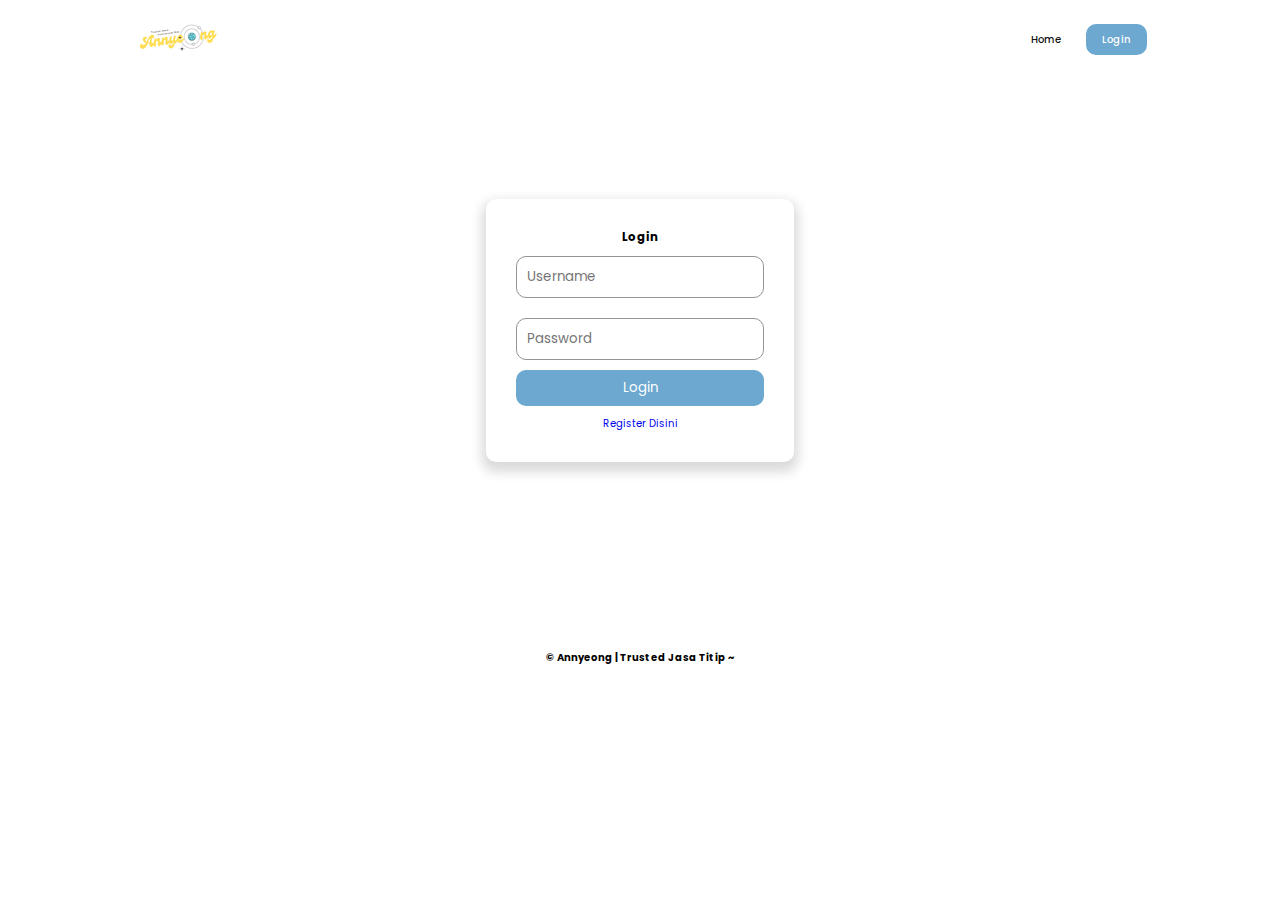
<file: login.html>
<!DOCTYPE html>
<html lang="en">
<head>
  <title>Login</title>
  <link rel="icon" href="buah/icon.png" />
  <link rel="stylesheet" href="css/style.css" />
  <link rel="preconnect" href="https://fonts.googleapis.com" />
  <link rel="preconnect" href="https://fonts.gstatic.com" crossorigin />
  <link
	href="https://fonts.googleapis.com/css2?family=Poppins:wght@400;500;700&family=Roboto:wght@500;700&display=swap"
			rel="stylesheet"
		/>
  <link
	rel="stylesheet"
	href="https://cdnjs.cloudflare.com/ajax/libs/font-awesome/5.15.3/css/all.min.css"/>
</head>
<body>
  <div class="container">
     <header>
	  <nav>
	    <div class="logo">
			<img src="gambar/logo (2).png" alt="" />
			  </div>
	    <input type="checkbox" id="click" />
	    <label for="click" class="menu-btn">
	       <i class="fas fa-bars"></i>
	    </label>
	    <ul>
		<li><a href="index.html">Home</a></li>
		<!-- <li><a href="#">Categories</a></li> -->
		<li><a href="login.html" class="btn_login">Login</a></li>
	    </ul>
        </nav>
	</header>
	<main>
	  <div class="center">
	    <div class="form-login">
		 <h3>Login</h3>
		 <form action="">
		   <input class="input" type="text" name="username"
			    placeholder="Username" />
	         <input class="input" type="password" name="password"
			    placeholder="Password" />
		   <button type="submit" class="btn_login" name="login"  
                      id="login"> Login
		   </button>
		 </form>
		 <a href="register.html" class="link-register">
                  Register Disini</a>
	    </div>
	  </div>
	</main>
	<footer>
	   <h4>&copy; Annyeong | Trusted Jasa Titip ~ </h4>
      </footer>
   </div>
</body>
</html>
</file>
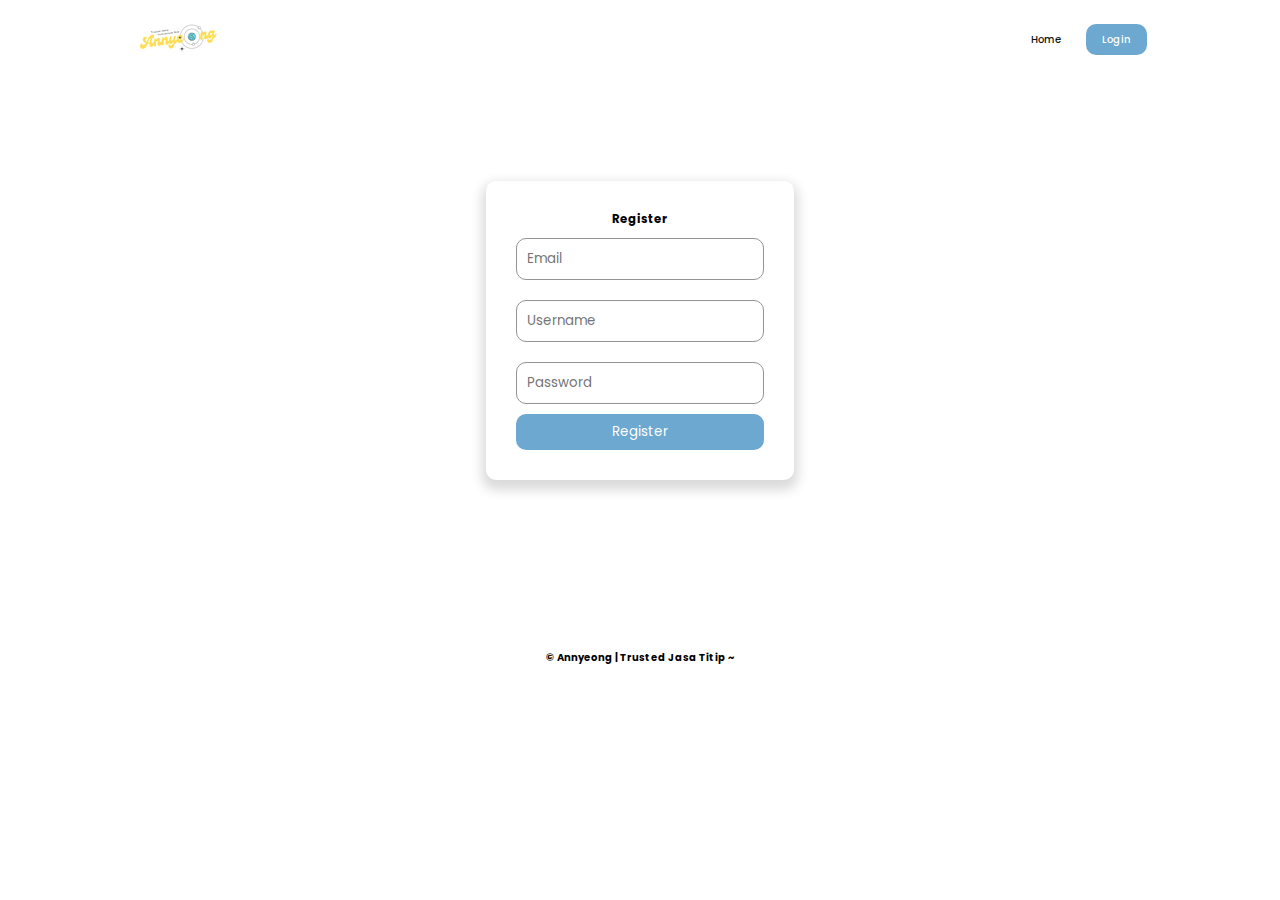
<file: register.html>
<!DOCTYPE html>
<html lang="en">
<head>
  <title>Register</title>
  <link rel="icon" href="assets/icon.png" />
  <link rel="stylesheet" href="css/style.css" />
  <link rel="preconnect" href="https://fonts.googleapis.com" />
  <link rel="preconnect" href="https://fonts.gstatic.com" crossorigin />
  <link
	href="https://fonts.googleapis.com/css2?family=Poppins:wght@400;500;700&family=Roboto:wght@500;700&display=swap"
			rel="stylesheet"/>
  <link
	rel="stylesheet"
	href="https://cdnjs.cloudflare.com/ajax/libs/font-awesome/5.15.3/css/all.min.css"/>
</head>
<body>
  <div class="container">
	<header>
   	  <nav>
	    <div class="logo">
			<img src="gambar/logo (2).png" alt="" />
			  </div>
	      <input type="checkbox" id="click" />
		<label for="click" class="menu-btn">
		  <i class="fas fa-bars"></i>
		</label>
		<ul>
		  <li><a href="index.html">Home</a></li>
		  <li><a href="login.html" class="btn_login">Login</a></li>
		</ul>
	   </nav>
      </header>
	<main>
  	  <div class="center">
	     <div class="form-login">
		  <h3>Register</h3>
		  <form action="">
		    <input class="input" type="email" name="email"
					placeholder="Email" />
		    <input class="input" type="text" name="username"
					placeholder="Username"/>
		    <input class="input" type="password" name="password"
				      placeholder="Password" />
  		    <button type="submit" class="btn_login" name="register"
				id="register">
				Register
		    </button>
		  </form>
	     </div>
	   </div>
	</main>
	<footer>
		<h4>&copy; Annyeong | Trusted Jasa Titip ~ </h4>
	</footer>
   </div>
</body>
</html>
</file>
<file: css/style.css>
@import url("https://fonts.googleapis.com/css2?family=Poppins:wght@100;300;400;500;600&display=swap");
@import url("https://fonts.googleapis.com/css2?family=Satisfy&display=swap");
* {
  font-family: 'Poppins', sans-serif;
  margin: 0;
  padding: 0;
  -webkit-box-sizing: border-box;
          box-sizing: border-box;
  outline: none;
  border: none;
  text-decoration: none;
  text-transform: capitalize;
  -webkit-transition: .2s linear;
  transition: .2s linear;
}

html {
  font-size: 62.5%;
  overflow-x: hidden;
  scroll-behavior: smooth;
  scroll-padding-top: 8.5rem;
}

html::-webkit-scrollbar {
  width: 1rem;
}

html::-webkit-scrollbar-track {
  background: #fff;
}

html::-webkit-scrollbar-thumb {
  background: #6ca8d0;
  border-radius: 5rem;
}

section {
  padding: 2rem 9%;
}

.heading {
  text-align: center;
  padding-bottom: 2rem;
}

.heading span {
  font-family: 'Arial', cursive;
  font-size: 3rem;
  color: #6ca8d0;
}

.heading h3 {
  font-size: 3rem;
  color: #130f40;
}

.btn {
  display: inline-block;
  margin-top: 1rem;
  padding: .7rem 1.8rem;
  font-size: 1.7rem;
  cursor: pointer;
  color: #fff;
  background: #6ca8d0;
  border-radius: .5rem;
}

.btn:hover {
  background: #130f40;
}

.header {
  position: -webkit-sticky;
  position: sticky;
  top: 0;
  left: 0;
  right: 0;
  z-index: 1000;
  background: #fff;
  -webkit-box-shadow: 0 1rem 1rem rgba(0, 0, 0, 0.05);
          box-shadow: 0 1rem 1rem rgba(0, 0, 0, 0.05);
  display: -webkit-box;
  display: -ms-flexbox;
  display: flex;
  -webkit-box-align: center;
      -ms-flex-align: center;
          align-items: center;
  -webkit-box-pack: justify;
      -ms-flex-pack: justify;
          justify-content: space-between;
  padding: 2rem 9%;
}

.header .logo {
  font-size: 2.5rem;
  font-weight: bolder;
  color: #130f40;
}

.header .logo i {
  padding-right: .5rem;
  color: #6ca8d0;
}

.header .navbar a {
  font-size: 1.7rem;
  margin: 0 1rem;
  color: #666;
}

.header .navbar a:hover {
  color: #6ca8d0;
}

.header .icons div {
  height: 4.5rem;
  width: 4.5rem;
  line-height: 4.5rem;
  font-size: 1rem;
  background: #f7f7f7;
  color: #130f40;
  border-radius: .5rem;
  margin-left: .3rem;
  cursor: pointer;
  text-align: center;
}

.header .icons div:hover {
  color: #fff;
  background: #6ca8d0;
}

#menu-btn {
  display: none;
}

@-webkit-keyframes fadeUp {
  0% {
    -webkit-transform: translateY(5rem);
            transform: translateY(5rem);
    opacity: 0;
  }
}

@keyframes fadeUp {
  0% {
    -webkit-transform: translateY(5rem);
            transform: translateY(5rem);
    opacity: 0;
  }
}

.search-form-container {
  position: fixed;
  top: 8.5rem;
  left: 0;
  right: 0;
  height: calc(100vh - 8.5rem);
  background: #fff;
  z-index: 1000;
  display: none;
}

.search-form-container.active {
  display: block;
}

.search-form-container form {
  height: 7rem;
  border-bottom: 0.2rem solid #130f40;
  width: 100%;
  display: -webkit-box;
  display: -ms-flexbox;
  display: flex;
  -webkit-box-align: center;
      -ms-flex-align: center;
          align-items: center;
  -webkit-animation: fadeUp .4s linear;
          animation: fadeUp .4s linear;
}

.search-form-container form input {
  height: 100%;
  width: 100%;
  font-size: 1.7rem;
  color: #130f40;
  text-transform: none;
  padding-right: 1rem;
}

.search-form-container form label {
  font-size: 3rem;
  cursor: pointer;
  color: #130f40;
}

.search-form-container form label:hover {
  color: #6ca8d0;
}

.shopping-cart-container {
  position: fixed;
  top: 8.5rem;
  left: 0;
  right: 0;
  z-index: 1000;
  height: calc(100vh - 8.5rem);
  background: #fff;
  overflow-y: scroll;
  padding-bottom: 8rem;
  display: none;
}

.shopping-cart-container.active {
  display: block;
}

.shopping-cart-container::-webkit-scrollbar {
  width: 1rem;
}

.shopping-cart-container::-webkit-scrollbar-track {
  background: #fff;
}

.shopping-cart-container::-webkit-scrollbar-thumb {
  background: #130f40;
  border-radius: 5rem;
}

.shopping-cart-container .title {
  font-size: 2.5rem;
  padding: 1rem;
  color: #130f40;
  border-bottom: 0.1rem solid rgba(0, 0, 0, 0.2);
  text-align: center;
}

.shopping-cart-container .products-container {
  border: 0.1rem solid rgba(0, 0, 0, 0.2);
  border-radius: .5rem;
  -webkit-animation: fadeUp .4s linear;
          animation: fadeUp .4s linear;
}

.shopping-cart-container .products-container .box-container {
  display: -ms-grid;
  display: grid;
  -ms-grid-columns: (minmax(30rem, 1fr))[auto-fit];
      grid-template-columns: repeat(auto-fit, minmax(30rem, 1fr));
  gap: 1.5rem;
  padding: 1.5rem;
}

.shopping-cart-container .products-container .box-container .box {
  border-radius: .5rem;
  background: #f7f7f7;
  display: -webkit-box;
  display: -ms-flexbox;
  display: flex;
  -webkit-box-align: center;
      -ms-flex-align: center;
          align-items: center;
  gap: 1.5rem;
  padding: 2rem;
  position: relative;
}

.shopping-cart-container .products-container .box-container .box .fa-times {
  position: absolute;
  top: .7rem;
  right: 1rem;
  font-size: 2rem;
  cursor: pointer;
  color: #130f40;
}

.shopping-cart-container .products-container .box-container .box .fa-times:hover {
  color: #6ca8d0;
}

.shopping-cart-container .products-container .box-container .box img {
  height: 8rem;
}

.shopping-cart-container .products-container .box-container .box .content h3 {
  font-size: 2rem;
  color: #130f40;
}

.shopping-cart-container .products-container .box-container .box .content span {
  font-size: 1.5rem;
  color: #666;
}

.shopping-cart-container .products-container .box-container .box .content span.price {
  color: #6ca8d0;
  font-size: 1rem;
}

.shopping-cart-container .products-container .box-container .box .content input {
  width: 8rem;
  padding: .5rem 1.2rem;
  font-size: 1.5rem;
  color: #130f40;
  margin: .7rem 0;
}

.shopping-cart-container .cart-total {
  margin-top: 2rem;
  border: 0.1rem solid rgba(0, 0, 0, 0.2);
  border-radius: .5rem;
  -webkit-animation: fadeUp .4s linear .4s backwards;
          animation: fadeUp .4s linear .4s backwards;
}

.shopping-cart-container .cart-total .box {
  padding: 1.5rem;
}

.shopping-cart-container .cart-total .box h3 {
  color: #130f40;
  font-size: 2rem;
  padding-bottom: .7rem;
}

.shopping-cart-container .cart-total .box h3 span {
  color: #6ca8d0;
}

.login-form-container {
  position: fixed;
  top: 8.5rem;
  left: 0;
  right: 0;
  z-index: 1000;
  height: calc(100vh - 8.5rem);
  background: #fff;
  padding: 0 2rem;
  display: none;
}

.login-form-container.active {
  display: block;
}

.login-form-container form {
  margin: 2rem auto;
  max-width: 40rem;
  -webkit-box-shadow: 0 1rem 1rem rgba(0, 0, 0, 0.05);
          box-shadow: 0 1rem 1rem rgba(0, 0, 0, 0.05);
  border: 0.1rem solid rgba(0, 0, 0, 0.2);
  padding: 2rem;
  border-radius: .5rem;
  -webkit-animation: fadeUp .4s linear;
          animation: fadeUp .4s linear;
}

.login-form-container form h3 {
  padding-bottom: 1rem;
  font-size: 2.5rem;
  text-transform: uppercase;
  color: #130f40;
}

.login-form-container form .box {
  margin: .7rem 0;
  border-radius: .5rem;
  background: #f7f7f7;
  padding: 1rem 1.2rem;
  font-size: 1.6rem;
  color: #130f40;
  text-transform: none;
  width: 100%;
}

.login-form-container form .remember {
  padding: 1rem 0;
  display: -webkit-box;
  display: -ms-flexbox;
  display: flex;
  -webkit-box-align: center;
      -ms-flex-align: center;
          align-items: center;
  gap: .5rem;
}

.login-form-container form .remember label {
  font-size: 1.5rem;
  cursor: pointer;
  color: #666;
}

.login-form-container form .btn {
  margin: 1rem 0;
  width: 100%;
  text-align: center;
}

.login-form-container form p {
  padding-top: 1rem;
  font-size: 1.5rem;
  color: #666;
}

.login-form-container form p a {
  color: #6ca8d0;
}

.login-form-container form p a:hover {
  color: #130f40;
  text-decoration: underline;
}

.home {
  display: -webkit-box;
  display: -ms-flexbox;
  display: flex;
  -webkit-box-align: center;
      -ms-flex-align: center;
          align-items: center;
  -ms-flex-wrap: wrap-reverse;
      flex-wrap: wrap-reverse;
  gap: 2rem;
  position: relative;
  overflow: hidden;
}

.home .content {
  -webkit-box-flex: 1;
      -ms-flex: 1 1 41rem;
          flex: 1 1 41rem;
}

.home .content span {
  font-size: 2rem;
  color: #6ca8d0;
}

.home .content h3 {
  font-size: 4rem;
  color: #130f40;
  padding-top: 1rem;
}

.home .content p {
  font-size: 1.4rem;
  color: #666;
  line-height: 2;
  padding: 1rem 0;
}

.home .image {
  -webkit-box-flex: 1;
      -ms-flex: 1 1 41rem;
          flex: 1 1 41rem;
  margin: 2rem 0;
  pointer-events: none;
}

.home .image .home-img {
  width: 100%;
  margin-top: 5rem;
}

.home .home-parallax-img {
  position: absolute;
  top: -10rem;
  right: -10rem;
  width: 80vw;
}

.category {
  display: -ms-grid;
  display: grid;
  -ms-grid-columns: (minmax(16rem, 1fr))[auto-fit];
      grid-template-columns: repeat(auto-fit, minmax(16rem, 1fr));
  gap: 1.5rem;
  padding-bottom: 5rem;
}

.category .box {
  padding: 2rem;
  text-align: center;
  border-radius: .5rem;
  background: #f7f7f7;
}

.category .box:hover {
  background: #6ca8d0;
}

.category .box:hover h3 {
  color: #fff;
}

.category .box img {
  height: 7rem;
}

.category .box h3 {
  font-size: 1.8rem;
  color: #130f40;
}

.about {
  display: -webkit-box;
  display: -ms-flexbox;
  display: flex;
  -ms-flex-wrap: wrap;
      flex-wrap: wrap;
  -webkit-box-align: center;
      -ms-flex-align: center;
          align-items: center;
  gap: 2rem;
  background: #f7f7f7;
}

.about .image {
  -webkit-box-flex: 1;
      -ms-flex: 1 1 40rem;
          flex: 1 1 40rem;
}

.about .image img {
  width: 100%;
}

.about .content {
  -webkit-box-flex: 1;
      -ms-flex: 1 1 40rem;
          flex: 1 1 40rem;
}

.about .content span {
  font-family: 'Satisfy', cursive;
  font-size: 3rem;
  color: #6ca8d0;
}

.about .content .title {
  font-size: 3rem;
  padding-top: .5rem;
  color: #130f40;
}

.about .content p {
  padding: 1rem 0;
  line-height: 2;
  font-size: 1.4rem;
  color: #666;
}

.about .content .icons-container {
  margin-top: 2rem;
  display: -webkit-box;
  display: -ms-flexbox;
  display: flex;
  -ms-flex-wrap: wrap;
      flex-wrap: wrap;
  gap: 1.5rem;
}

.about .content .icons-container .icons {
  -webkit-box-flex: 1;
      -ms-flex: 1 1 20rem;
          flex: 1 1 20rem;
  border-radius: .5rem;
  background: #fff;
  -webkit-box-shadow: 0 1rem 1rem rgba(0, 0, 0, 0.05);
          box-shadow: 0 1rem 1rem rgba(0, 0, 0, 0.05);
  display: -webkit-box;
  display: -ms-flexbox;
  display: flex;
  -webkit-box-align: center;
      -ms-flex-align: center;
          align-items: center;
  gap: 2rem;
  padding: 2rem;
}

.about .content .icons-container .icons h3 {
  font-size: 1.7rem;
  color: #130f40;
}

.popular .box-container {
  display: -ms-grid;
  display: grid;
  -ms-grid-columns: (minmax(25rem, 1fr))[auto-fit];
      grid-template-columns: repeat(auto-fit, minmax(25rem, 1fr));
  gap: 1.5rem;
}

.popular .box-container .box {
  border-radius: .5rem;
  position: relative;
  background: #f7f7f7;
  padding: 2rem;
  text-align: center;
}

.popular .box-container .box .fa-heart {
  position: absolute;
  top: 1.5rem;
  right: 1.5rem;
  font-size: 2.5rem;
  color: #666;
  cursor: pointer;
}

.popular .box-container .box .fa-heart:hover {
  color: #d06c6c;
}

.popular .box-container .box .image {
  margin: 1rem 0;
}

.popular .box-container .box .image img {
  height: 15rem;
}

.popular .box-container .box .content h3 {
  font-size: 2rem;
  color: #130f40;
}

.popular .box-container .box .content .stars {
  padding: 1rem 0;
  font-size: 1.2rem;
}

.popular .box-container .box .content .stars i {
  color: gold;
}

.popular .box-container .box .content .stars span {
  color: #666;
}

.popular .box-container .box .content .price {
  font-size: 1.5rem;
  color: #130f40;
}

.popular .box-container .box .content .price span {
  font-size: 1.5rem;
  color: #666;
  text-decoration: line-through;
}

.banner .row-banner {
  background: url(../image/row-banner.png) no-repeat;
  height: 45rem;
  background-size: cover;
  background-position: center;
  position: relative;
}

.banner .row-banner .content {
  position: absolute;
  top: 50%;
  left: 7%;
  -webkit-transform: translateY(-50%);
          transform: translateY(-50%);
}

.banner .row-banner .content span {
  font-family: 'Satisfy', cursive;
  font-size: 4rem;
  color: #6ca8d0;
  color: #130f40;
}

.banner .row-banner .content h3 {
  font-size: 6rem;
  color: red;
  text-transform: uppercase;
}

.banner .row-banner .content p {
  font-size: 2rem;
  padding-bottom: 1rem;
}

.banner .grid-banner {
  display: -ms-grid;
  display: grid;
  -ms-grid-columns: (minmax(30rem, 1fr))[auto-fit];
      grid-template-columns: repeat(auto-fit, minmax(30rem, 1fr));
  gap: 1.5rem;
}

.banner .grid-banner .grid {
  position: relative;
  border-radius: 1rem;
  overflow: hidden;
  height: 45rem;
}

.banner .grid-banner .grid:hover img {
  -webkit-transform: scale(1.2);
          transform: scale(1.2);
}

.banner .grid-banner .grid img {
  height: 100%;
  width: 100%;
  -o-object-fit: cover;
     object-fit: cover;
}

.banner .grid-banner .grid .content {
  position: absolute;
  top: 2rem;
  padding: 0 2rem;
}

.banner .grid-banner .grid .content.center {
  text-align: center;
  width: 100%;
}

.banner .grid-banner .grid .content.center span {
  color: #666;
}

.banner .grid-banner .grid .content.center h3 {
  color: #130f40;
}

.banner .grid-banner .grid .content span {
  font-size: 2.5rem;
  color: #fff;
}

.banner .grid-banner .grid .content h3 {
  font-size: 3rem;
  color: #fff;
  padding-top: .5rem;
}

.menu .box-container {
  display: -ms-grid;
  display: grid;
  -ms-grid-columns: (minmax(30rem, 1fr))[auto-fit];
      grid-template-columns: repeat(auto-fit, minmax(30rem, 1fr));
  gap: 1.5rem;
}

.menu .box-container .box {
  border-radius: .5rem;
  background: #f7f7f7;
  padding: 2rem;
  display: -webkit-box;
  display: -ms-flexbox;
  display: flex;
  -webkit-box-align: center;
      -ms-flex-align: center;
          align-items: center;
  gap: 1.5rem;
}

.menu .box-container .box:hover {
  background: #130f40;
}

.menu .box-container .box:hover .content h3 {
  color: #fff;
}

.menu .box-container .box img {
  height: 10rem;
}

.menu .box-container .box .content h3 {
  font-size: 2rem;
  color: #130f40;
  padding-bottom: .5rem;
}

.menu .box-container .box .content .price {
  font-size: 1.8rem;
  color: #6ca8d0;
}

.order .icons-container {
  display: -ms-grid;
  display: grid;
  -ms-grid-columns: (minmax(30rem, 1fr))[auto-fit];
      grid-template-columns: repeat(auto-fit, minmax(30rem, 1fr));
  gap: 1.5rem;
  margin-bottom: 2rem;
}

.order .icons-container .icons {
  border-radius: .5rem;
  padding: 2rem;
  text-align: center;
  background: #ffffff;
}

.order .icons-container .icons img {
  height: 10rem;
}

.order .icons-container .icons h3 {
  font-size: 2rem;
  color: #130f40;
  margin-top: .5rem;
}

.order form {
  background: #f7f7f7;
  padding: 2rem;
  border-radius: .5rem;
}

.order form .flex {
  display: -webkit-box;
  display: -ms-flexbox;
  display: flex;
  -ms-flex-wrap: wrap;
      flex-wrap: wrap;
  -webkit-box-pack: justify;
      -ms-flex-pack: justify;
          justify-content: space-between;
}

.order form .flex .inputBox {
  width: 49%;
  padding: .7rem 0;
}

.order form .flex span {
  font-size: 1.7rem;
  color: #666;
}

.order form .flex input, .order form .flex textarea {
  width: 100%;
  margin-top: .5rem;
  padding: 1rem 1.2rem;
  width: 100%;
  border-radius: .5rem;
  font-size: 1.6rem;
  text-transform: none;
  color: #130f40;
}

.order form .flex textarea {
  height: 20rem;
  resize: none;
}

.order form .flex .map {
  height: 100%;
  width: 100%;
  border-radius: .5rem;
}

.blogs .box-container {
  display: -ms-grid;
  display: grid;
  -ms-grid-columns: (minmax(30rem, 1fr))[auto-fit];
      grid-template-columns: repeat(auto-fit, minmax(30rem, 1fr));
  gap: 1.5rem;
}

.blogs .box-container .box {
  border-radius: .5rem;
  overflow: hidden;
}

.blogs .box-container .box:hover .image h3 {
  left: 1.5rem;
}

.blogs .box-container .box:hover .image img {
  -webkit-transform: scale(1.1);
          transform: scale(1.1);
}

.blogs .box-container .box .image {
  position: relative;
  height: 25rem;
  overflow: hidden;
  width: 100%;
}

.blogs .box-container .box .image h3 {
  position: absolute;
  z-index: 10;
  top: 1rem;
  left: -100%;
  border-radius: .5rem;
  padding: .5rem 1rem;
  background: #fff;
  color: #130f40;
  font-size: 1.5rem;
}

.blogs .box-container .box .image h3 i {
  padding-right: .5rem;
  color: #6ca8d0;
}

.blogs .box-container .box .image img {
  height: 100%;
  width: 100%;
  -o-object-fit: cover;
     object-fit: cover;
}

.blogs .box-container .box .content {
  padding: 2rem 1.5rem;
  background: #f7f7f7;
}

.blogs .box-container .box .content .tags {
  padding-bottom: 1rem;
}

.blogs .box-container .box .content .tags a {
  font-size: 1.5rem;
  color: #666;
  padding-right: .5rem;
}

.blogs .box-container .box .content .tags a:hover {
  color: #6ca8d0;
}

.blogs .box-container .box .content .tags a i {
  color: #6ca8d0;
  padding-right: .5rem;
}

.blogs .box-container .box .content h3 {
  font-size: 2rem;
  color: #130f40;
}

.blogs .box-container .box .content p {
  font-size: 1.4rem;
  color: #666;
  padding: 1rem 0;
  line-height: 2;
}

.footer {
  background: #f7f7f7;
}

.footer .newsletter {
  text-align: center;
  margin-bottom: 2rem;
}

.footer .newsletter h3 {
  font-size: 2.5rem;
  color: #130f40;
  padding-bottom: 1rem;
}

.footer .newsletter form {
  max-width: 70rem;
  margin: 1rem auto;
  max-width: 70rem;
  display: -webkit-box;
  display: -ms-flexbox;
  display: flex;
  border-radius: .5rem;
  overflow: hidden;
}

.footer .newsletter form input[type="email"] {
  height: 100%;
  width: 100%;
  padding: 1rem 1.2rem;
  font-size: 1.6rem;
  color: #130f40;
  text-transform: none;
}

.footer .newsletter form input[type="submit"] {
  padding: 0 2rem;
  font-size: 1.6rem;
  color: #fff;
  background: #6ca8d0;
  cursor: pointer;
}

.footer .newsletter form input[type="submit"]:hover {
  background: #130f40;
}

.footer .box-container {
  display: -ms-grid;
  display: grid;
  -ms-grid-columns: (minmax(25rem, 1fr))[auto-fit];
      grid-template-columns: repeat(auto-fit, minmax(25rem, 1fr));
  gap: 1.5rem;
}

.footer .box-container .box h3 {
  font-size: 2.2rem;
  color: #130f40;
  padding: 1rem 0;
}

.footer .box-container .box p {
  font-size: 1.4rem;
  color: #666;
  padding: 1rem 0;
}

.footer .box-container .box a {
  display: block;
  font-size: 1.4rem;
  color: #666;
  padding: 1rem 0;
}

.footer .box-container .box a:hover {
  color: #6ca8d0;
}

.footer .box-container .box a:hover i {
  padding-right: 2rem;
}

.footer .box-container .box a i {
  padding-right: .5rem;
  color: #6ca8d0;
}

.footer .bottom {
  padding-top: 1rem;
  text-align: center;
}

.footer .bottom .share {
  margin: 1.5rem 0;
}

.footer .bottom .share a {
  height: 4.5rem;
  width: 4.5rem;
  line-height: 4.5rem;
  font-size: 2rem;
  border-radius: .5rem;
  margin: 0 .3rem;
  color: #fff;
  background: #6ca8d0;
}

.footer .bottom .share a:hover {
  background: #130f40;
}

.footer .bottom .credit {
  font-size: 2rem;
  color: #666;
  padding: 1rem;
}

.footer .bottom .credit span {
  color: #6ca8d0;
}

@media (max-width: 991px) {
  html {
    font-size: 55%;
  }
  .header {
    padding: 2rem;
  }
  section {
    padding: 2rem;
  }
}

@media (max-width: 768px) {
  #menu-btn {
    display: inline-block;
  }
  .header .navbar {
    position: absolute;
    top: 99%;
    left: 0;
    right: 0;
    background: #fff;
    border-top: 0.1rem solid rgba(0, 0, 0, 0.2);
    border-bottom: 0.1rem solid rgba(0, 0, 0, 0.2);
    -webkit-clip-path: polygon(0 0, 100% 0, 100% 0, 0 0);
            clip-path: polygon(0 0, 100% 0, 100% 0, 0 0);
  }
  .header .navbar.active {
    -webkit-clip-path: polygon(0 0, 100% 0, 100% 100%, 0% 100%);
            clip-path: polygon(0 0, 100% 0, 100% 100%, 0% 100%);
  }
  .header .navbar a {
    font-size: 2rem;
    margin: 2rem;
    display: block;
  }
  .home .home-parallax-img {
    top: 0;
    right: 0;
    width: 130%;
  }
  .order form .flex .inputBox {
    width: 100%;
  }
}

@media (max-width: 450px) {
  html {
    font-size: 50%;
  }
  .shopping-cart-container .cart-total .box {
    text-align: center;
  }
  .shopping-cart-container .cart-total .box .btn {
    width: 100%;
  }
  .home .content h3 {
    font-size: 3rem;
  }
  .home .content p {
    font-size: 1.5rem;
  }
}
/*# sourceMappingURL=style.css.map */

* {
	margin: 0;
	padding: 0;
	box-sizing: border-box;
}
.container {
	width: 80%;
	margin: 0 auto;
}
body {
	font-family: "Poppins", sans-serif;
}
nav {
	display: flex;
	height: 80px;
	width: 100%;
	align-items: center;
	justify-content: space-between;
	flex-wrap: wrap;
}
nav ul {
	display: flex;
	flex-wrap: wrap;
	list-style: none;
}
nav ul li {
	margin: 0 5px;
}
nav ul li a {
	color: #111;
	text-decoration: none;
	font-weight: 500;
	padding: 8px 15px;
	transition: all 0.3s ease;
}
nav ul li a.active,
nav ul li a:hover {
	color: #FFA07A;
}
nav .menu-btn i {
	color: #000;
	font-size: 22px;
	cursor: pointer;
	display: none;
}
input[type="checkbox"] {
	display: none;
}

.btn_login {
	background-color: #6ca8d0;
	width: 100%;
	padding: 8px 16px;
	border-radius: 10px;
	border: none;
	cursor: pointer;
	color: white;
}
.btn_login:hover {
	background-color: #6ca8d0;
	color: #fff;
}
/* style jumbotron */
.jumbotron {
	display: inline;
	display: 100px;
	background-color: #FFF;
	border-radius: 20px;
	padding: 20px 100;
	padding-bottom: 90px;
	padding-inline: 800px;
	align-items: center;
	margin-top: 100;
	margin-bottom: 100px;
}
.jumbotron-text {
	width: 90%;
	font-weight: 100;
}
.jumbotron-text p {
	color: #7d6cd0;
	margin: 10px 0;
}
.jumbotron-text button {
	padding: 10px 30px;
	border: none;
	border-radius: 10px;
	background-color: #7d6cd0;
	color: #FFF;
	cursor: pointer;
}
/* style card-categories */
.cards-categories {
	display: flex;
	flex-direction: column;
}
.cards-categories h2 {
	font-family: "Roboto", sans-serif;
}
.card-categories {
	display: flex;
	justify-content: space-between;
	margin-top: 50px;
	margin-left: 100px;
	margin-right: 100px;
}
.card {
	display: flex;
	flex-direction: column;
	width: 30%;
	box-shadow: 0 6px 12px 4px rgba(0, 0, 0, 0.15);
	border-radius: 10px;
	padding: 14px;
	text-align: justify;
}
.card h5 {
	margin: 20px 0;
	font-family: "Roboto", sans-serif;
	font-size: 30px;
}
.card p {
	font-size: 12px;
}
/* footer */
footer {
	display: flex;
	justify-content: center;
	align-items: center;
	margin: 70px 0;
}
/* style page login */
.center {
	display: flex;
	justify-content: center;
	align-items: center;
	height: 500px;
}
.form-login {
	display: flex;
	flex-direction: column;
	align-items: center;
	width: 30%;
	background-color: white;
	padding: 30px;
	margin: 0 auto;
	box-shadow: 0 6px 12px 4px rgba(0, 0, 0, 0.15);
	border-radius: 10px;
}
.input {
	width: 100%;
	margin: 10px 0;
	padding: 10px;
	border-radius: 10px;
	border: 1px solid rgb(148, 148, 148);
}
.link-register {
	text-decoration: none;
	margin-top: 10px;
}
/* responsive */
@media screen and (max-width: 1023px) {
	.container {
		width: 100%;
		margin: 0 auto;
	}
	/* navbar responsive */
	nav {
		padding: 0 40px 0 50px;
		position: relative;
	}

	nav .menu-btn i {
		display: block;
	}
	#click:checked ~ .menu-btn i:before {
		content: "\f00d";
	}
	nav ul {
		position: absolute;
		top: 80px;
		left: -100%;
		background: rgba(0, 0, 0, 0.85);
		width: 100%;
		text-align: center;
		display: block;
		transition: all 0.3s ease;
	}
	#click:checked ~ ul {
		left: 0;
	}
	nav ul li {
		width: 100%;
		margin: 40px 0;
	}
	nav ul li a {
		width: 100%;
		margin-left: -100%;
		display: block;
		font-size: 20px;
		color: #fff;
		transition: 0.6s cubic-bezier(0.68, -0.55, 0.265, 1.55);
	}
	#click:checked ~ ul li a {
		margin-left: 0px;
	}
	nav ul li a.active,
	nav ul li a:hover {
		color: #6495ED;
	}

	/* jumbotron responsive */
	.jumbotron {
		flex-direction: column-reverse;
		border-radius: 0px !important;
		justify-content: center;
	}

	.jumbotron-text {
		width: 100% !important;
		padding-left: 20px;
	}

	/* card-categories responsive */
	.card-categories {
		flex-direction: column;
		gap: 20px;
		margin: 0 10px;
	}

	.card {
		width: 100% !important;
	}

	/* form-login responsive */
	.form-login {
		width: 80%;
	}
}
</file>
